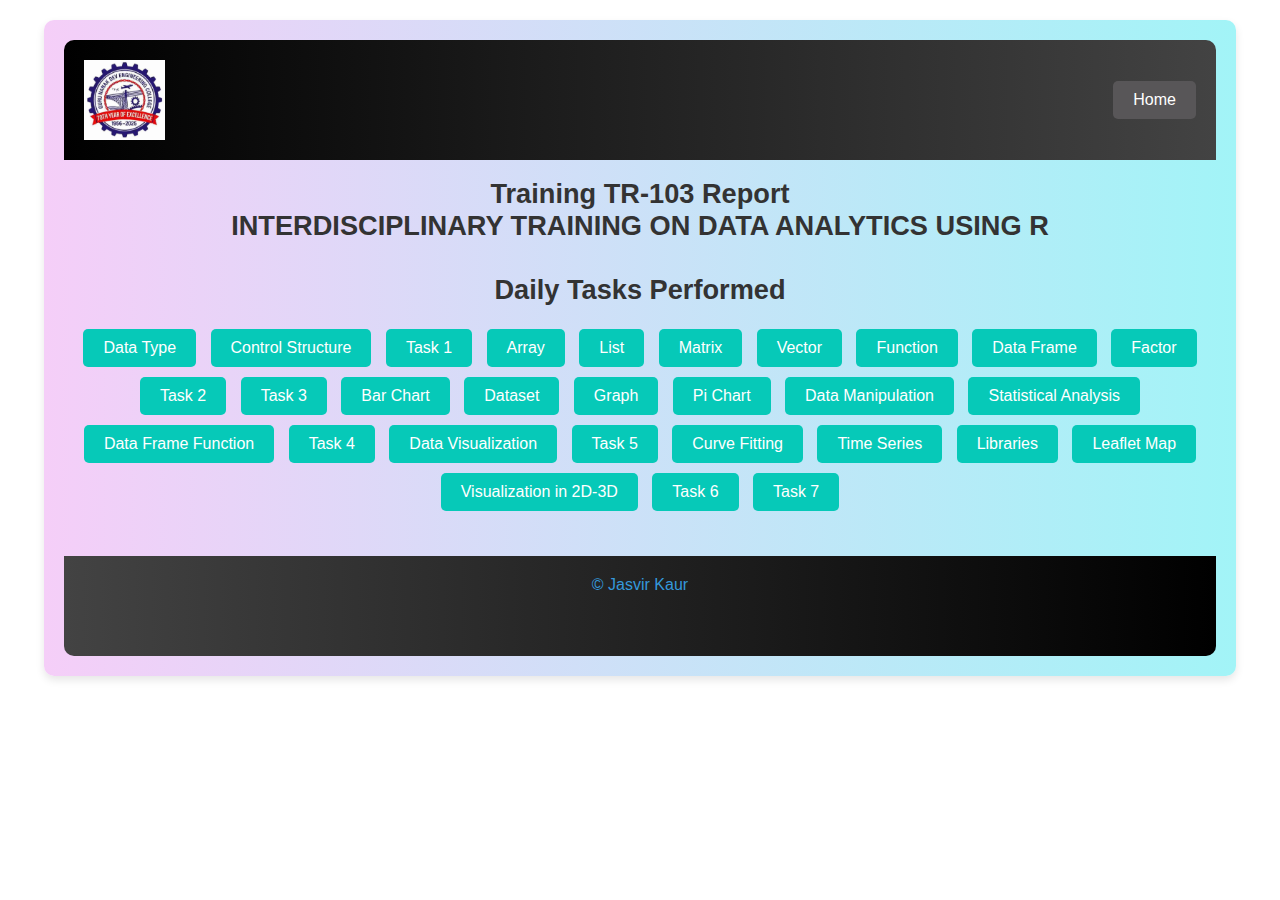
<file: Daily_Task.html>
<html>
          <head>
          <title>GITHUB PAGES</title>
          <meta name="viewport" content="width=device-width, initial-scale=1.0">
          <link rel="stylesheet" href="style.css">
          </head>
          <body>
            <div class="container">
                <header>
                    <a href="https://www.gndec.ac.in/"><img src="TR-103image\gndec_logo.jpeg" alt="GNDEC Logo"></a>
                    <a href="https://jasvir2005.github.io/Data_Analytics_TR-103/" class="home-button" onclick="showSection('home')">Home</a>
                </header>
                
        
                <section id="home" class="section active">
                    <h1>Training TR-103 Report<br> INTERDISCIPLINARY TRAINING ON DATA ANALYTICS USING R <br> <br> Daily Tasks Performed </h1>
                </section>
                <nav>
                    <a href="Daily-Task-performed/Data Type.R" onclick="showSection('day1')"> Data Type</a>
                    <a href="Daily-Task-performed/control structure.R" onclick="showSection('day2')"> Control Structure</a>
                    <a href="Daily-Task-performed/Task 1.R" onclick="showSection('day3')"> Task 1</a>
                    <a href="Daily-Task-performed/Array.R" onclick="showSection('day4')"> Array</a>
                    <a href="Daily-Task-performed/List.R" onclick="showSection('day5')"> List</a>
                    <a href="Daily-Task-performed/Matrix.R" onclick="showSection('day6')"> Matrix</a>
                    <a href="Daily-Task-performed/Vector.R" onclick="showSection('day7')"> Vector</a>
                    <a href="Daily-Task-performed/Function.R" onclick="showSection('day8')"> Function</a>
                    <a href="Daily-Task-performed/Data frame.R" onclick="showSection('day9')"> Data Frame</a>
                    <a href="Daily-Task-performed/Factor.R" onclick="showSection('day10')"> Factor</a>
                    <a href="Daily-Task-performed/Task 2.R" onclick="showSection('day11')"> Task 2</a>
                    <a href="Daily-Task-performed/Task 3.R" onclick="showSection('day12')"> Task 3</a>
                    <a href="Daily-Task-performed/Bar chart.R" onclick="showSection('day13')"> Bar Chart</a>
                    <a href="Daily-Task-performed/Dataset.R" onclick="showSection('day14')"> Dataset</a>
                    <a href="Daily-Task-performed/Graph.R" onclick="showSection('day15')"> Graph</a>
                    <a href="Daily-Task-performed/Pi chart.R" onclick="showSection('day16')"> Pi Chart</a>
                    <a href="Daily-Task-performed/Data manipulation.R" onclick="showSection('day17')"> Data Manipulation</a>
                    <a href="Daily-Task-performed/Statistical analysis.R" onclick="showSection('day18')"> Statistical Analysis</a>
                    <a href="Daily-Task-performed/Data frame function.R" onclick="showSection('day19')"> Data Frame Function</a>
                    <a href="Daily-Task-performed/Task 4.R" onclick="showSection('day20')"> Task 4</a>
                    <a href="Daily-Task-performed/Data visualization.R" onclick="showSection('day21')"> Data Visualization</a>
                    <a href="Daily-Task-performed/Task 5.R" onclick="showSection('day22')"> Task 5</a>
                    <a href="Daily-Task-performed/Curve fitting.R" onclick="showSection('day23')"> Curve Fitting</a>
                    <a href="Daily-Task-performed/Time series.R" onclick="showSection('day24')"> Time Series</a>
                    <a href="Daily-Task-performed/Libraries.R" onclick="showSection('day25')"> Libraries</a>
                    <a href="Daily-Task-performed/Leaflet map.R" onclick="showSection('day26')"> Leaflet Map</a>
                    <a href="Daily-Task-performed/Visualization in 2D-3D.R" onclick="showSection('day27')"> Visualization in 2D-3D</a>
                    <a href="Daily-Task-performed/Task 6.R" onclick="showSection('day28')"> Task 6</a>
                    <a href="Daily-Task-performed/Task 7.R" onclick="showSection('day29')"> Task 7</a>
                    <!-- <a href="#" onclick="showSection('day30')">Day 30 </a> -->
                    <br>
                </nav>
                <footer>
                   <a href="https://github.com/Jasvir2005/Data_Analytics_TR-103"> &copy; Jasvir Kaur</a>
                </footer>
            </div>
            
        </body>
        </html>
</file>
<file: style.css>
body {
    font-family: 'Segoe UI', Tahoma, Geneva, Verdana, sans-serif;
    margin: 0;
    padding: 0;
    background-size: cover;
    color: #333;
}
.container {
    width: 90%;
    max-width: 1500px;
    margin: 20px auto;
    padding: 20px;
    background:  linear-gradient(to right,#f5cef8, #a2f4f7);
    box-shadow: 0 4px 8px rgba(0, 0, 0, 0.1);
    border-radius: 10px;
}
header {
    display: flex;
    flex-wrap: wrap;
    justify-content: space-between;
    align-items: center;
    height: 100px;
    background: linear-gradient(to right, #000000, #434343);
    padding: 10px 20px;
    color: #fff;
    border-radius: 10px 10px 0 0;
}
header img {
    height: 80px;
    margin: 10px 0;
    max-width: 100%;
}
header .home-button {
    background-color: #585658;
    color: #fff;
    padding: 10px 20px;
    border: none;
    border-radius: 5px;
    text-decoration: none;
    font-size: 16px;
    margin: 5px 0;
}
header .home-button:hover {
    background-color: #000000;
}

nav {
    text-align: center;
    margin-bottom: 20px;
}
nav a {
    display: inline-block;
    padding: 10px 20px;
    background-color: #06c9b8;
    color: #fff;
    text-decoration: none;
    border-radius: 5px;
    margin: 5px;
    transition: background-color 0.3s ease;
}
nav a:hover {
    background-color: #070607;
}
nav a:active {
    background-color: #000000;
}
.section {
    display: none;
}
.section.active {
    display: block;
}
h1, h2, p {
    text-align: center;
}
h1 {
    font-size: 1.7em;
    /* Ensure main h1 is smaller than report header h1 */
}

h2 {
    font-size: 1.7em;
    /* Ensure main h1 is smaller than report header h1 */
}

p{
    font-size: 1.6em;
    font-weight: 490;
}
.pdf-container {
    text-align: center;
    margin: 20px 0;
}
.pdf-container iframe {
    width: 100%;
    height: 600px;
    border: none;
    box-shadow: 0 4px 8px rgba(0, 0, 0, 0.1);
    border-radius: 10px;
}
footer {
    text-align: center;
    padding: 20px;
    margin-top: 40px;
    height: 60px;
    background: linear-gradient(to right, #434343, #000000);
    color: #fff;
    border-radius: 0 0 10px 10px;
}
footer a {
    color: #3498db;
    text-decoration: none;
}
footer a:hover {
    text-decoration: underline;
}
@media (max-width: 768px) {
    header {
        flex-direction: column;
        align-items: center;
    }
    header .home-button {
        font-size: 14px;
        padding: 8px 16px;
    }
    header img {
        height: 40px;
    }
    .pdf-container iframe {
        height: 400px;
    }
}
</file>
